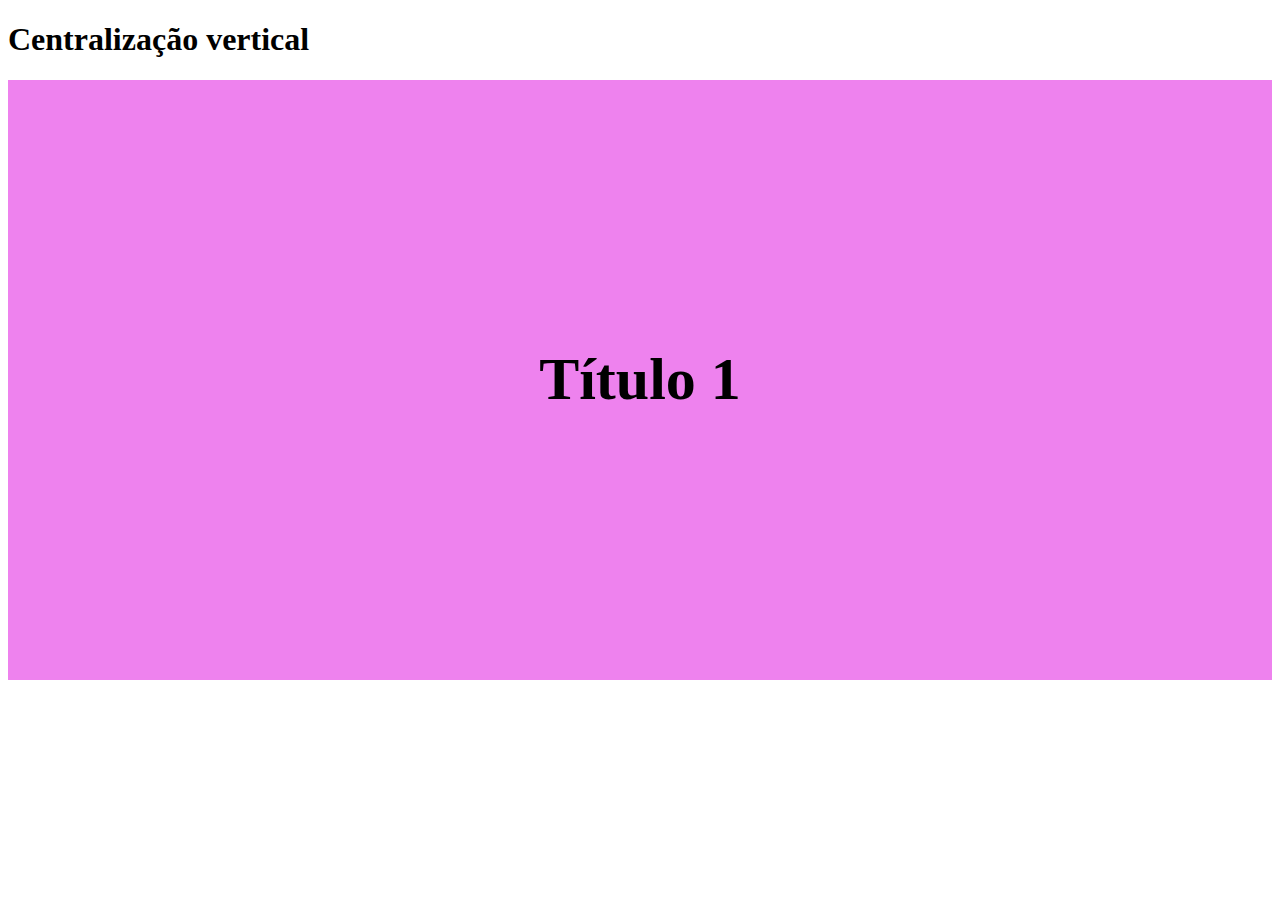
<file: index.html>
<!DOCTYPE html>
<html lang="en">
<head>
    <meta charset="UTF-8">
    <meta http-equiv="X-UA-Compatible" content="IE=edge">
    <meta name="viewport" content="width=device-width, initial-scale=1.0">
    <title>Centralização vertical</title>

    <link rel="stylesheet" href="style.css">
</head>
<body>
    <section>
        <h1>Centralização vertical</h1>

        <div class="flex painel">
            <h2>Título 1</h2>
        </div>
    </section>

</body>
</html>
</file>
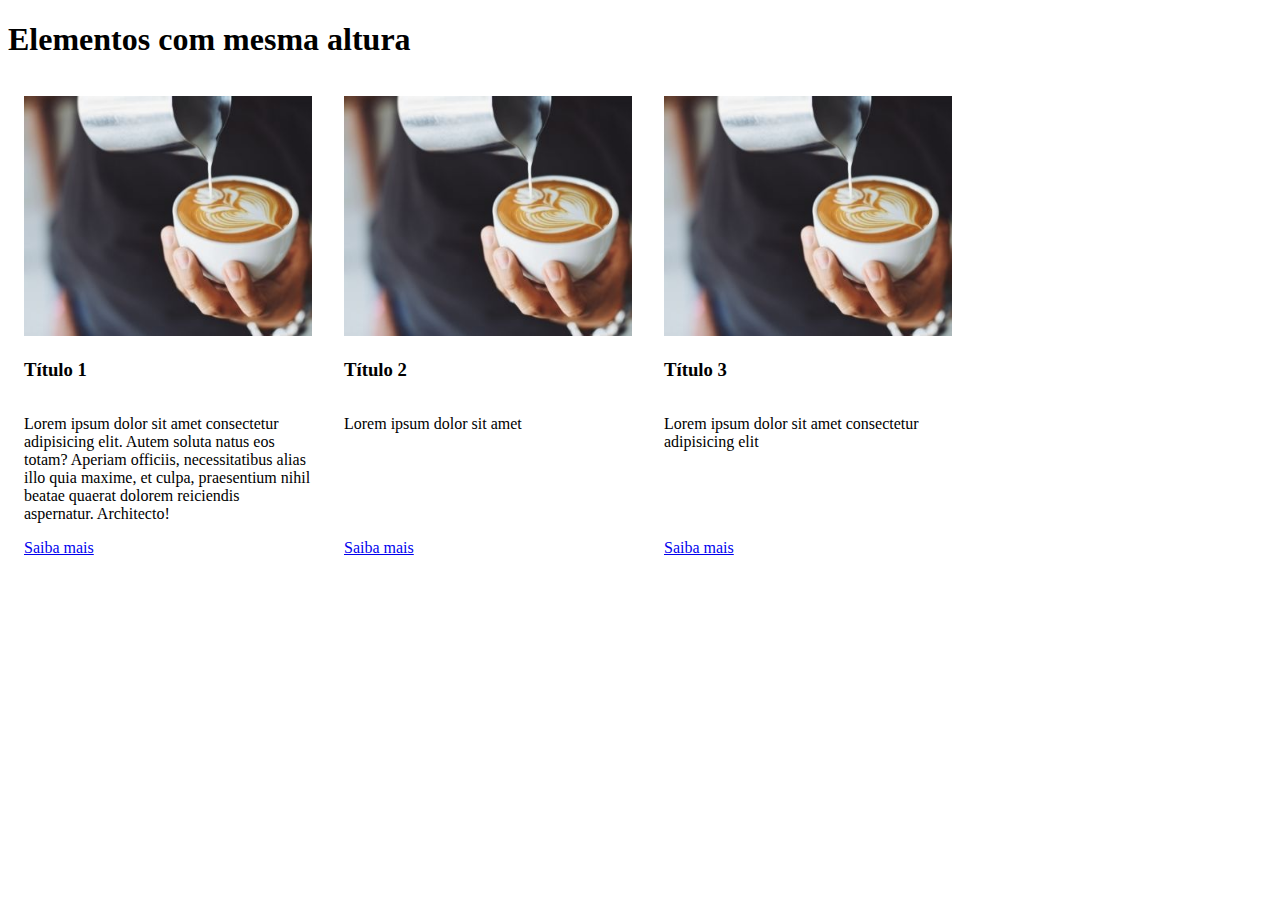
<file: altura-igual.html>
<!DOCTYPE html>
<html lang="en">
<head>
    <meta charset="UTF-8">
    <meta http-equiv="X-UA-Compatible" content="IE=edge">
    <meta name="viewport" content="width=device-width, initial-scale=1.0">
    <title>Altura igual</title>

    <link rel="stylesheet" href="altura.css">
</head>
<body>
    <section>
        <h1>Elementos com mesma altura</h1>
        <div class="flex">
            <div class="coluna">

                <a href="#">
                    <img src="image/3.png" alt="Imagem">
                </a>

                <h3>Título 1</h3>
                <p>Lorem ipsum dolor sit amet consectetur adipisicing elit. Autem soluta natus eos totam? Aperiam officiis, necessitatibus alias illo quia maxime, et culpa, praesentium nihil beatae quaerat dolorem reiciendis aspernatur. Architecto!</p>

                <a class="botao" href="#">Saiba mais</a>
            </div>

                <div class="coluna">
    
                    <a href="#">
                        <img src="image/3.png" alt="Imagem">
                    </a>
    
                    <h3>Título 2</h3>
                    <p>Lorem ipsum dolor sit amet </p>
    
                    <a class="botao" href="#">Saiba mais</a>
                </div>

                <div class="coluna">
    
                    <a href="#">
                        <img src="image/3.png" alt="Imagem">
                    </a>
    
                    <h3>Título 3</h3>
                    <p>Lorem ipsum dolor sit amet consectetur adipisicing elit </p>
    
                    <a class="botao" href="#">Saiba mais</a>
                </div>
        </div>
    </section>
</body>
</html>
</file>
<file: style.css>
.flex{
    height: 600px;
    width: 100%;
    background-color: violet;
    display: flex;
    justify-content: center;
    align-items: center;
}

.flex h2{
    font-size: 60px;
}
</file>
<file: altura.css>
.flex{
    display: flex;
    width: 960px;
    max-width: 100%;
   
}

.flex img{
    max-width: 100%;
}

.coluna{
    display: flex;
    flex-direction: column;
    flex: 1;
    margin: 1em;
    width: 250px;
    
}

.botao{
    align-self: start;
    margin-top: auto;
}
</file>
